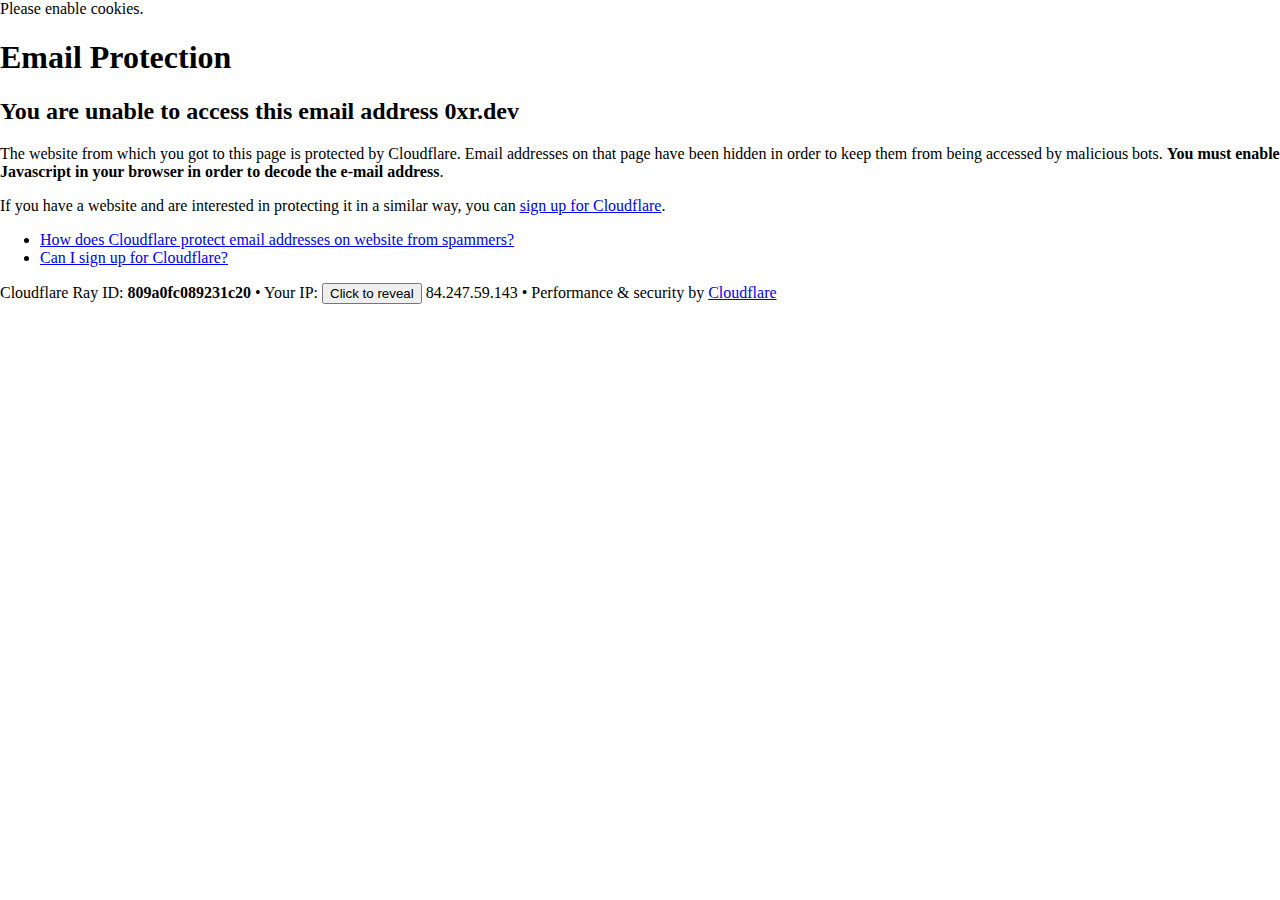
<file: cdn-cgi/l/email-protection.html>
<!DOCTYPE html>
<!--[if lt IE 7]> <html class="no-js ie6 oldie" lang="en-US"> <![endif]-->
<!--[if IE 7]>    <html class="no-js ie7 oldie" lang="en-US"> <![endif]-->
<!--[if IE 8]>    <html class="no-js ie8 oldie" lang="en-US"> <![endif]-->
<!--[if gt IE 8]><!--> <html class="no-js" lang="en-US"> <!--<![endif]-->

<!-- Mirrored from 0xr.dev/cdn-cgi/l/email-protection by HTTrack Website Copier/3.x [XR&CO'2014], Wed, 20 Sep 2023 12:27:19 GMT -->
<!-- Added by HTTrack --><meta http-equiv="content-type" content="text/html;charset=UTF-8" /><!-- /Added by HTTrack -->
<head>
<title>Email Protection | Cloudflare</title>
<meta charset="UTF-8" />
<meta http-equiv="Content-Type" content="text/html; charset=UTF-8" />
<meta http-equiv="X-UA-Compatible" content="IE=Edge" />
<meta name="robots" content="noindex, nofollow" />
<meta name="viewport" content="width=device-width,initial-scale=1" />
<link rel="stylesheet" id="cf_styles-css" href="https://0xr.dev/cdn-cgi/styles/cf.errors.css" />
<!--[if lt IE 9]><link rel="stylesheet" id='cf_styles-ie-css' href="/cdn-cgi/styles/cf.errors.ie.css" /><![endif]-->
<style>body{margin:0;padding:0}</style>


<!--[if gte IE 10]><!-->
<script>
  if (!navigator.cookieEnabled) {
    window.addEventListener('DOMContentLoaded', function () {
      var cookieEl = document.getElementById('cookie-alert');
      cookieEl.style.display = 'block';
    })
  }
</script>
<!--<![endif]-->


</head>
<body>
  <div id="cf-wrapper">
    <div class="cf-alert cf-alert-error cf-cookie-error" id="cookie-alert" data-translate="enable_cookies">Please enable cookies.</div>
    <div id="cf-error-details" class="cf-error-details-wrapper">
      <div class="cf-wrapper cf-header cf-error-overview">
        <h1 data-translate="block_headline">Email Protection</h1>
        <h2 class="cf-subheadline"><span data-translate="unable_to_access">You are unable to access this email address</span> 0xr.dev</h2>
      </div><!-- /.header -->

      <div class="cf-section cf-wrapper">
        <div class="cf-columns two">
          <div class="cf-column">
            <p>The website from which you got to this page is protected by Cloudflare. Email addresses on that page have been hidden in order to keep them from being accessed by malicious bots. <strong>You must enable Javascript in your browser in order to decode the e-mail address</strong>.</p>
            <p>If you have a website and are interested in protecting it in a similar way, you can <a rel="noopener noreferrer" href="https://www.cloudflare.com/sign-up?utm_source=email_protection">sign up for Cloudflare</a>.</p>
          </div>

          <div class="cf-column">
            <div class="grid_4">
              <div class="rail">
                  <div class="panel">
                      <ul class="nobullets">
                        <li><a rel="noopener noreferrer" class="modal-link-faq" href="https://support.cloudflare.com/hc/en-us/articles/200170016-What-is-Email-Address-Obfuscation-">How does Cloudflare protect email addresses on website from spammers?</a></li>
                        <li><a rel="noopener noreferrer" class="modal-link-faq" href="https://support.cloudflare.com/hc/en-us/categories/200275218-Getting-Started">Can I sign up for Cloudflare?</a></li>
                    </ul>
                </div>
              </div>
            </div>
          </div>
        </div>
      </div><!-- /.section -->

      <div class="cf-error-footer cf-wrapper w-240 lg:w-full py-10 sm:py-4 sm:px-8 mx-auto text-center sm:text-left border-solid border-0 border-t border-gray-300">
  <p class="text-13">
    <span class="cf-footer-item sm:block sm:mb-1">Cloudflare Ray ID: <strong class="font-semibold">809a0fc089231c20</strong></span>
    <span class="cf-footer-separator sm:hidden">&bull;</span>
    <span id="cf-footer-item-ip" class="cf-footer-item hidden sm:block sm:mb-1">
      Your IP:
      <button type="button" id="cf-footer-ip-reveal" class="cf-footer-ip-reveal-btn">Click to reveal</button>
      <span class="hidden" id="cf-footer-ip">84.247.59.143</span>
      <span class="cf-footer-separator sm:hidden">&bull;</span>
    </span>
    <span class="cf-footer-item sm:block sm:mb-1"><span>Performance &amp; security by</span> <a rel="noopener noreferrer" href="https://www.cloudflare.com/5xx-error-landing" id="brand_link" target="_blank">Cloudflare</a></span>
    
  </p>
  <script>(function(){function d(){var b=a.getElementById("cf-footer-item-ip"),c=a.getElementById("cf-footer-ip-reveal");b&&"classList"in b&&(b.classList.remove("hidden"),c.addEventListener("click",function(){c.classList.add("hidden");a.getElementById("cf-footer-ip").classList.remove("hidden")}))}var a=document;document.addEventListener&&a.addEventListener("DOMContentLoaded",d)})();</script>
</div><!-- /.error-footer -->


    </div><!-- /#cf-error-details -->
  </div><!-- /#cf-wrapper -->

  <script>
  window._cf_translation = {};
  
  
</script>

</body>

<!-- Mirrored from 0xr.dev/cdn-cgi/l/email-protection by HTTrack Website Copier/3.x [XR&CO'2014], Wed, 20 Sep 2023 12:27:19 GMT -->
</html>
</file>
